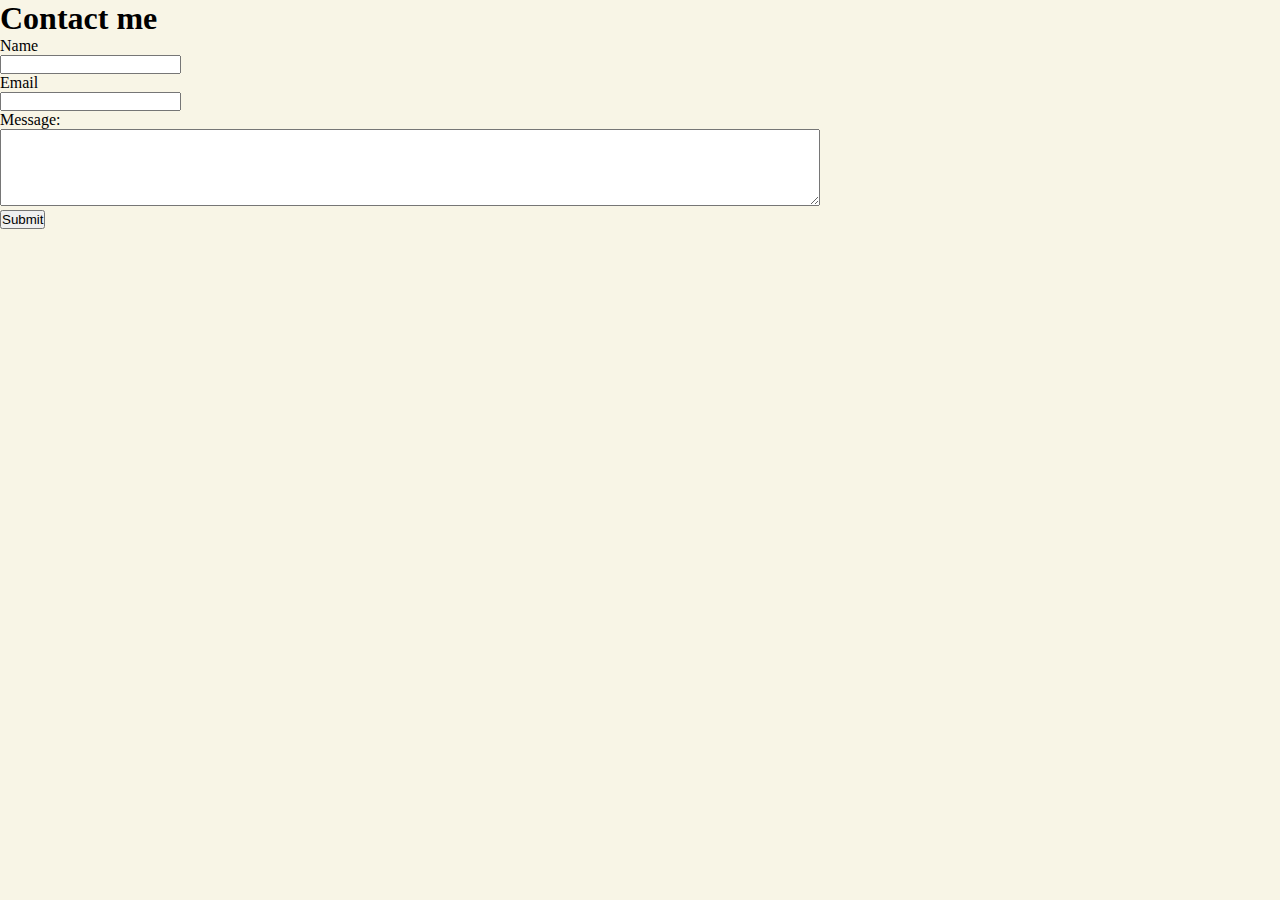
<file: contacts.html>
<!DOCTYPE html>
<html lang="en">
<head>
    <link rel="stylesheet" href="stylr.css">
    <meta charset="UTF-8">
    <meta http-equiv="X-UA-Compatible" content="IE=edge">
    <meta name="viewport" content="width=device-width, initial-scale=1.0">
    <title>Contacts</title>
</head>
<body>
    <div>
    <h1>Contact me</h1>
    <form>
        <label for="name">Name</label><br>
        <input type="text" id="name" name="name" width="100%"><br>
        <label for="email">Email</label><br>
        <input type="email" id="email" name="email" width="100%"><br>
        <label for="message">Message: </label><br>
        <textarea id="message" name="message" rows="5" cols="100"></textarea><br>
        <button type="button"> Submit </button>
    </form>
    </div>
</body>
</html>
</file>
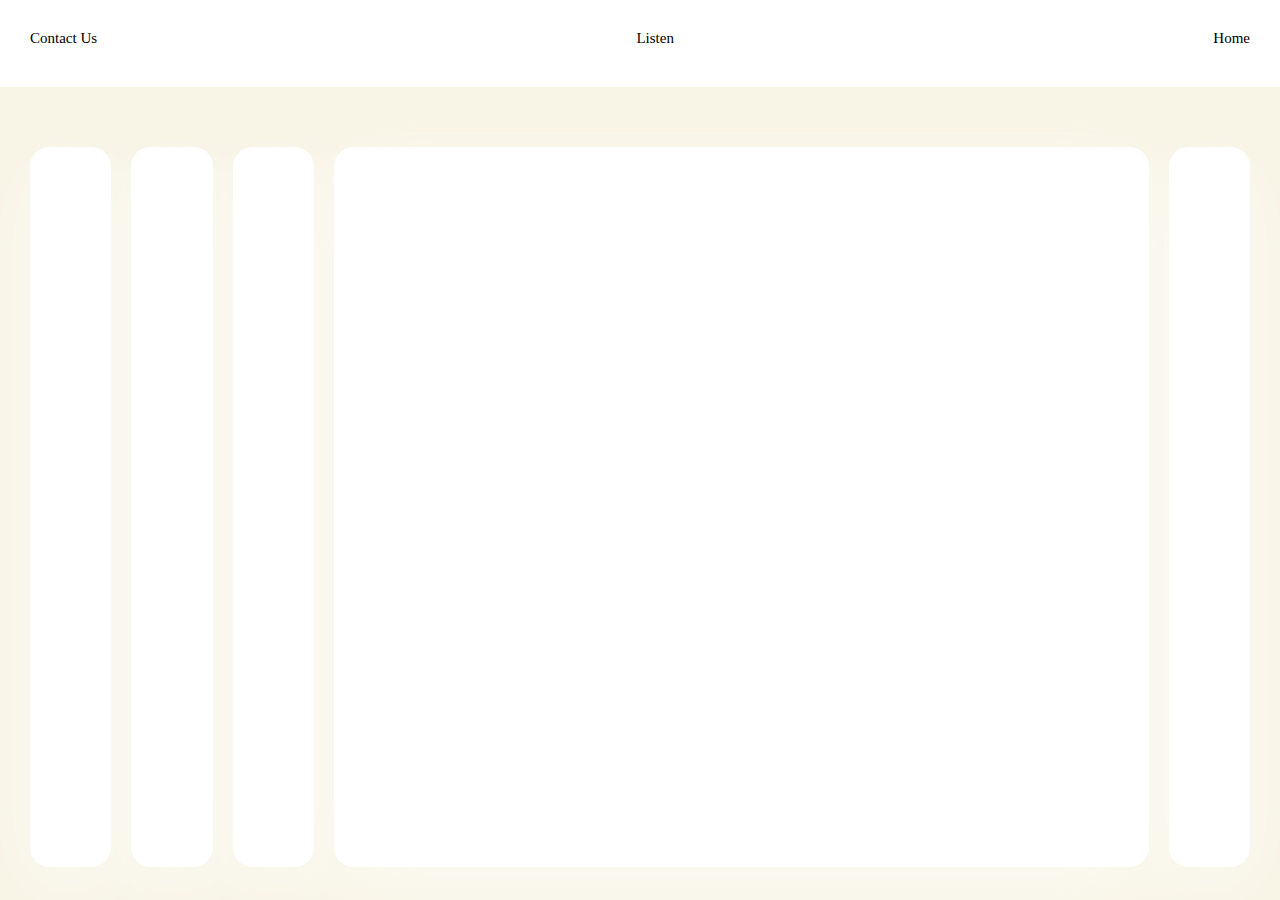
<file: flow.html>
<!DOCTYPE html>
<html lang="en">
<head>
    <meta charset="UTF-8">
    <meta http-equiv="X-UA-Compatible" content="IE=edge">
    <meta name="viewport" content="width=device-width, initial-scale=1.0">
    <link rel="stylesheet" href="stylr.css">
    <title>Document</title>
</head>
<body>
    <div class="header">
        <div class="row">
            <div class="col">
                <span><a href="contacts.html">Contact Us</a></span>

            </div>
            <div class="col">
                <span><a href="https://open.spotify.com/playlist/1nS79fEMeKaGqiy5XnDQgA?si=bea77778f5904889">Listen</a></span>
            </div>
            <div class="col col--rtl">
                <span><a href="index.html">Home</a></span>
            </div>
        </div>
    </div>
    <div class="slider">
        <div class="cont1">
            <div class="slides" style="background-image: url(https://i.ytimg.com/vi/BXD8-Rki5_g/maxresdefault.jpg);"><h3>Irina Kairatovna</h3> 
                
            </div>
            <div class="slides" style="background-image: url(https://sun9-18.userapi.com/impg/zcG88Ua_AH8f774LI3Gdum91FdCcyGGc_cxcbQ/iLHQQdpXUi0.jpg?size=500x500&quality=95&sign=52272297ab90bbe09f74e6e204914893&c_uniq_tag=eiQe34DOKqpJApd4GFX9yI4dhw6ID89TGolM59F7UHw&type=album);"> <h3>ASXA</h3>
              
            </div>
            <div class="slides" style="background-image: url(https://gdb.rferl.org/01000000-0aff-0242-18b8-08db168c9d02_cx0_cy8_cw93_w1200_r1.png);"><h3> Darkhan Juzz</h3>
            
            </div>
            <div class="slides active" style="background-image: url(https://arbat.media//images/prev/2022/08/27/arbatmedia-byla-opasnost-ninety-one-rasskazali-pocemu-ne-smogli-vystupit-na-koncerte-v-satpaeva-3948.jpeg);"><h3> Ninety One</h3>
              
            </div>
            <div class="slides" style="background-image: url(https://sxodim.com/uploads/posts/2023/03/06/optimized/fd70ee8eaf30d5e422c075e2493cdf75_1522x570-q-85.jpg);"><h3> Miras Zhugunusov</h3>
               
            </div>
        </div>
        </div>
    <div></div>
    <script src="app.js"></script>
</body>
</html>
</file>
<file: stylr.css>
*{
    box-sizing: border-box;
    margin: 0;
    padding: 0;
}
a:link {
    text-decoration: none;
    color: #000;
  }
  
  a:visited {
    text-decoration: none;
    color: #000;
  }
  
  a:hover {
    text-decoration: underline;
    color: #000;
  }
  
  a:active {
    text-decoration: underline;
    color: #000;
  }
body{
    height: 100%;
    background-color: #F8F5E6;
    color: #000;
    /* overflow: hidden; */
}
.header{
    width: 100%;
    top: 0;
    height: 87px;
    background: #FFF;
}
.row{
    
    display: flex;
    justify-content: space-between;
    align-items: center;
}
.col{
    display: flex;
    flex-direction: column;
    font-size: 15px;
    font-family: "Inter";
    margin: 30px 30px;
    color: #000;
    text-shadow: 0px 4px 4px 0px rgba(0, 0, 0, 0.25);
    letter-spacing: -0,5px;
}
.col--rtl {
    align-items: flex-end;
}
.shan{
    /* width: 100%; */
    height: 100vh;
    position: relative;
    display: flex;
    justify-content: center;
    align-items: center;
    padding-bottom: 80px;

}
.shan__shanyrak {
    position: absolute;
    margin-left: auto;
    margin-right: auto;
    left: 0;
    right: 0;
    top: 20px;
    height: 72%;
    border: 2px solid #000;
}
.shan__word{
    text-shadow: 0px 4px 4px 0px rgba(0, 0, 0, 0.25);
    font-size: 65px;
    z-index: -1;
    font-family: "League Spartan";
}
.shan__arrow {
    position: absolute;
    bottom: 50px;
    display: flex;
    align-items: center;
    justify-content: center;
    height: 30%;
    opacity: 0;
}
.way{
    font-family: "Kiwi Maru";
    font-size: 35px;
    display: flex;
    justify-content: center;
}
.box{
    width: 240px;
    height: 120px;
    border: 1px solid #E6EBF8;
    background: #FFF;
    font-size: 19px;
    font-family: "Kiwi Maru";
    display: flex;
    justify-content: center;
    align-items: center;
    flex-direction: row;
    cursor: pointer;
}
.cor {
    margin-top: 60px;
    display: flex;
    justify-content: center;
}
.one {
    color: #000;
    display: flex;
    margin-top: 65px;
}
.two {
    color: #000;
    display: flex;
    margin-top: 248px;
    margin-left: 40px;
}
.three {
    display: flex;
    margin-top: 40px;
}
.four {
    display: flex;
    margin-top: 246px;
}
.five {
    display: flex;
    margin-top: 110px;
    margin-left: 50px;
}
.try{
    display: flex;
    justify-content: center;
    flex-direction: column;
    color: #000;
    text-align: center;
    font-size: 50px;
    font-family: Kiwi Maru;
    margin-top: 250px;
    margin-bottom: 160px;
}
footer{
    height: 154px;
    width: 100%;
    background-color: #FFF;
    display: flex;
    align-items: center;
}
.btn1{
    width: 167px;
    height: 84px;   
    background: #F8F5E6;
    color: #000;
    font-size: 20px;
    font-family: Inter;
    margin-left: 50px;
    border: none;
}
.box.bigger{
    transform: scale(1.5);
}
.cont1{
    width: 100%;
    display: flex;
    padding: 0 20px;

}
.slider{
    margin-top: 50px;
}
.slides{
    height: 80vh;
    border-radius: 20px;
    margin: 10px;
    cursor: pointer;
    color: #fff;
    flex: 1;
    background-size: cover;
    background-position: center;
    background-repeat: no-repeat;
    position: relative;
    background-color: #fff;
    filter: blur(0.5px);
    transition: all 0.3s;
}
.slides h3{
    position: absolute;
    bottom: 20px;
    left: 20px;
    margin: 0;
    opacity: 0%;
}
.slides::before{
    content: '';
    position: absolute;
    top: 20px;
    left: 0;
    width: 100%;
    height: 100%;
    background: inherit;
    border-radius: 20px;
    filter: blur(35px);
    background-size: cover;
    opacity: 0.5;
    z-index: -1;
}
.slides.active{
    flex: 10;
    filter: none;
}
.slides.active h3{
    opacity: 100%;
    transition: opacity 0.3s ease-in 0.4s;
}
.slides.active::before{
    content: '';
    position: absolute;
    top: 20px;
    left: 0;
    width: 100%;
    height: 100%;
    background: inherit;
    border-radius: 20px;
    filter: blur(35px);
    background-size: cover;
    opacity: 0.5;
    z-index: -1;
}
</file>
